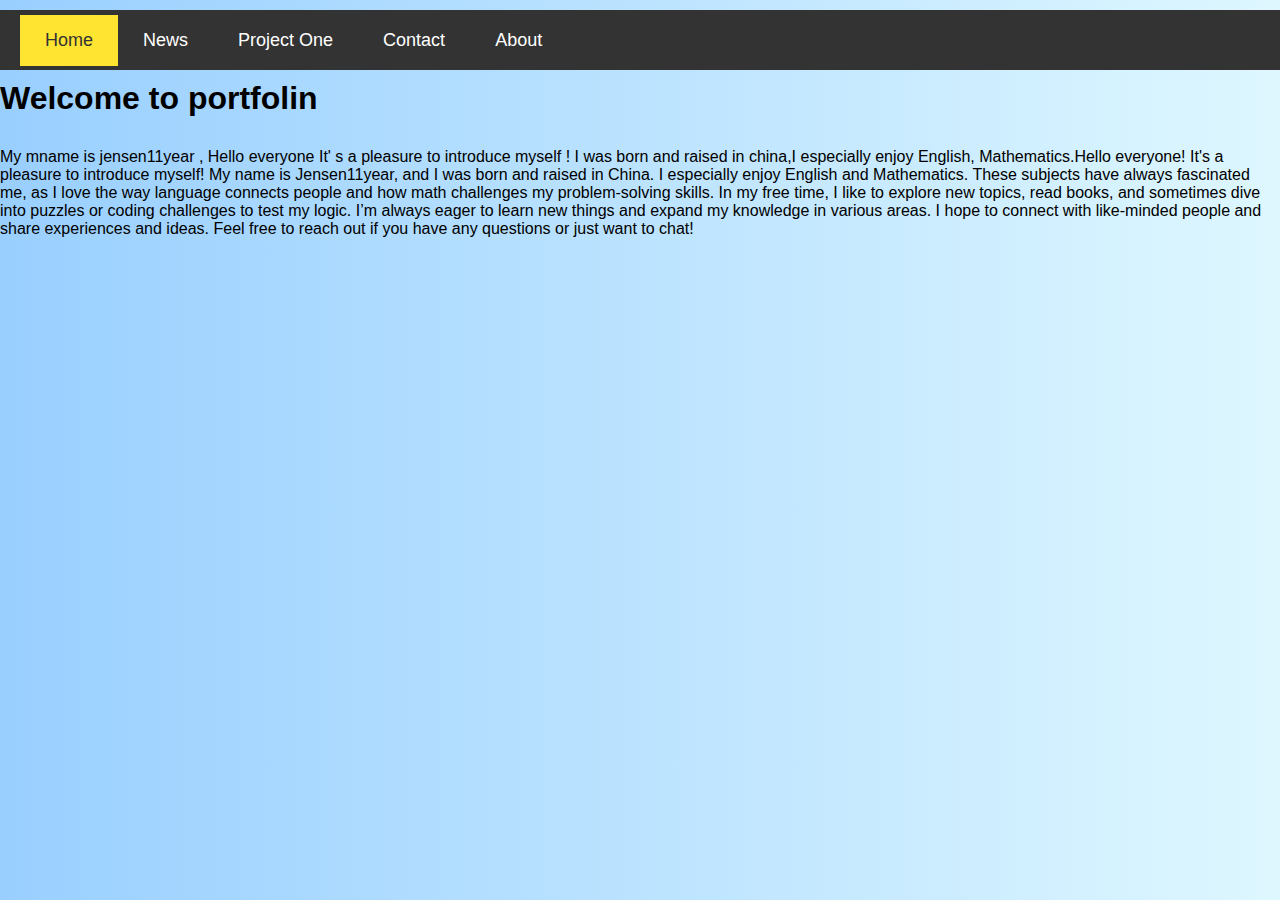
<file: index.html>
<!DOCTYPE html>
<html lang="en">
<head>
    <meta charset="UTF-8">
    <meta name="viewport" content="width=device-width, initial-scale=1.0">
    <title>jensen Y11 Portfolio</title>
    <link rel="stylesheet" href="style.css">
</head>
<body>

    <div class="topnav">
        <a class="active" href="index.html">Home</a>
        <a href="news.html">News</a>
        <a href="Project1.html">Project One</a>
        <a href="#contact">Contact</a>
        <a href="#about">About</a>
      </div>

    <h1>Welcome to portfolin</h1>
    <p>     My mname  is jensen11year , Hello everyone It' s a pleasure to introduce myself  !
         I was born and raised in china,I especially enjoy English, Mathematics.Hello everyone! It's a pleasure to introduce myself! My name is Jensen11year, and I was born and raised in China. I especially enjoy English and Mathematics. These subjects have always fascinated me, as I love the way language connects people and how math challenges my problem-solving skills.

         In my free time, I like to explore new topics, read books, and sometimes dive into puzzles or coding challenges to test my logic. I’m always eager to learn new things and expand my knowledge in various areas.
        
         I hope to connect with like-minded people and share experiences and ideas. Feel free to reach out if you have any questions or just want to chat!
    </p>
    
</body>
</html>
</file>
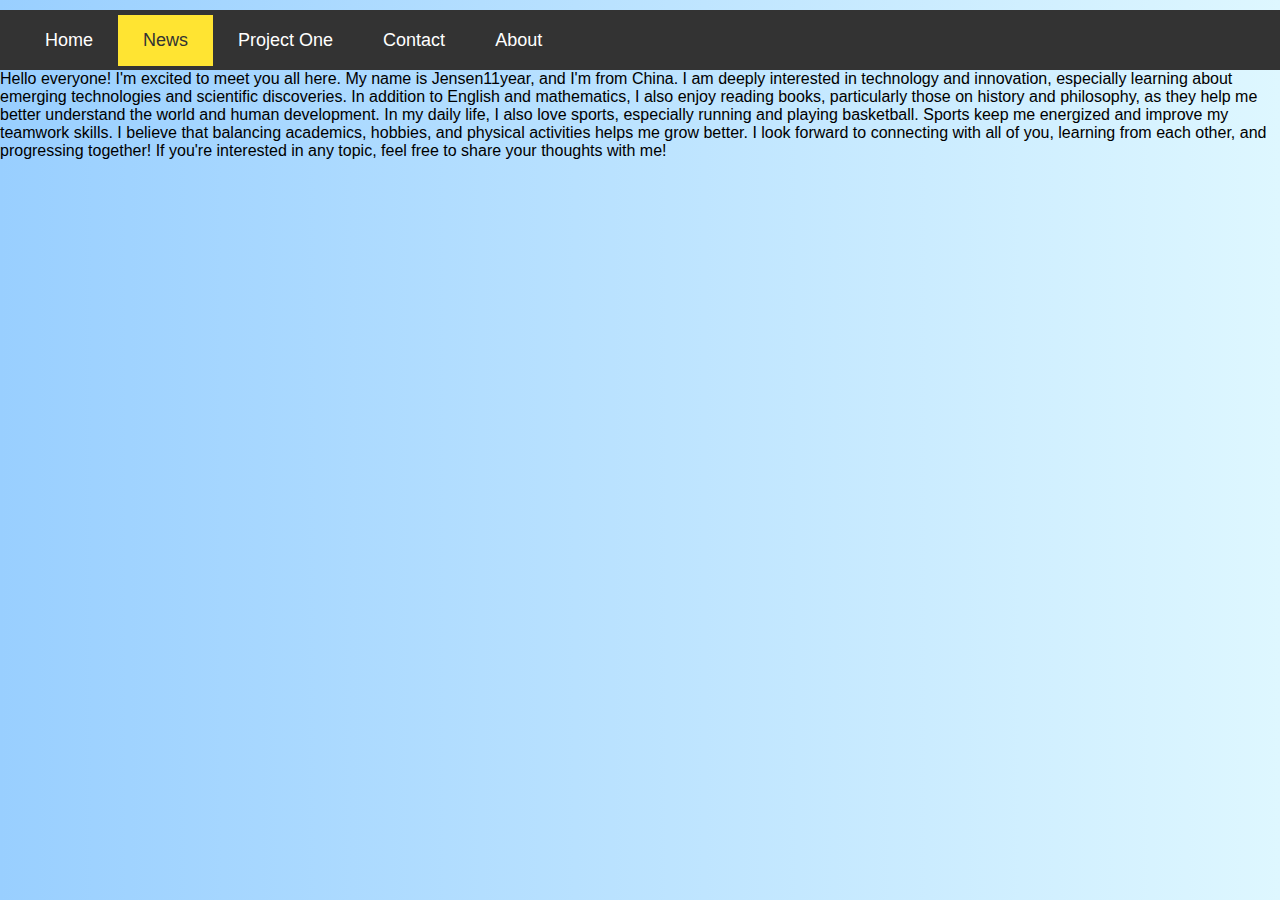
<file: news.html>
<!DOCTYPE html>
<html lang="en">
<head>
    <meta charset="UTF-8">
    <meta name="viewport" content="width=, initial-scale=1.0">
    <title>Document</title>
    <link rel="stylesheet" href="style.css">
</head>
<body>
 
    <div class="topnav">
        <a href="index.html">Home</a>
        <a class="active" href="news.html">News</a>
        <a href="Project1.html">Project One</a>
        <a href="#contact">Contact</a>
        <a href="#about">About</a>
      </div>
 
    Hello everyone! I'm excited to meet you all here. My name is Jensen11year, and I'm from China. I am deeply interested in technology and innovation, especially learning about emerging technologies and scientific discoveries. In addition to English and mathematics, I also enjoy reading books, particularly those on history and philosophy, as they help me better understand the world and human development.

In my daily life, I also love sports, especially running and playing basketball. Sports keep me energized and improve my teamwork skills. I believe that balancing academics, hobbies, and physical activities helps me grow better.

I look forward to connecting with all of you, learning from each other, and progressing together! If you're interested in any topic, feel free to share your thoughts with me!
</body>
</html>
</file>
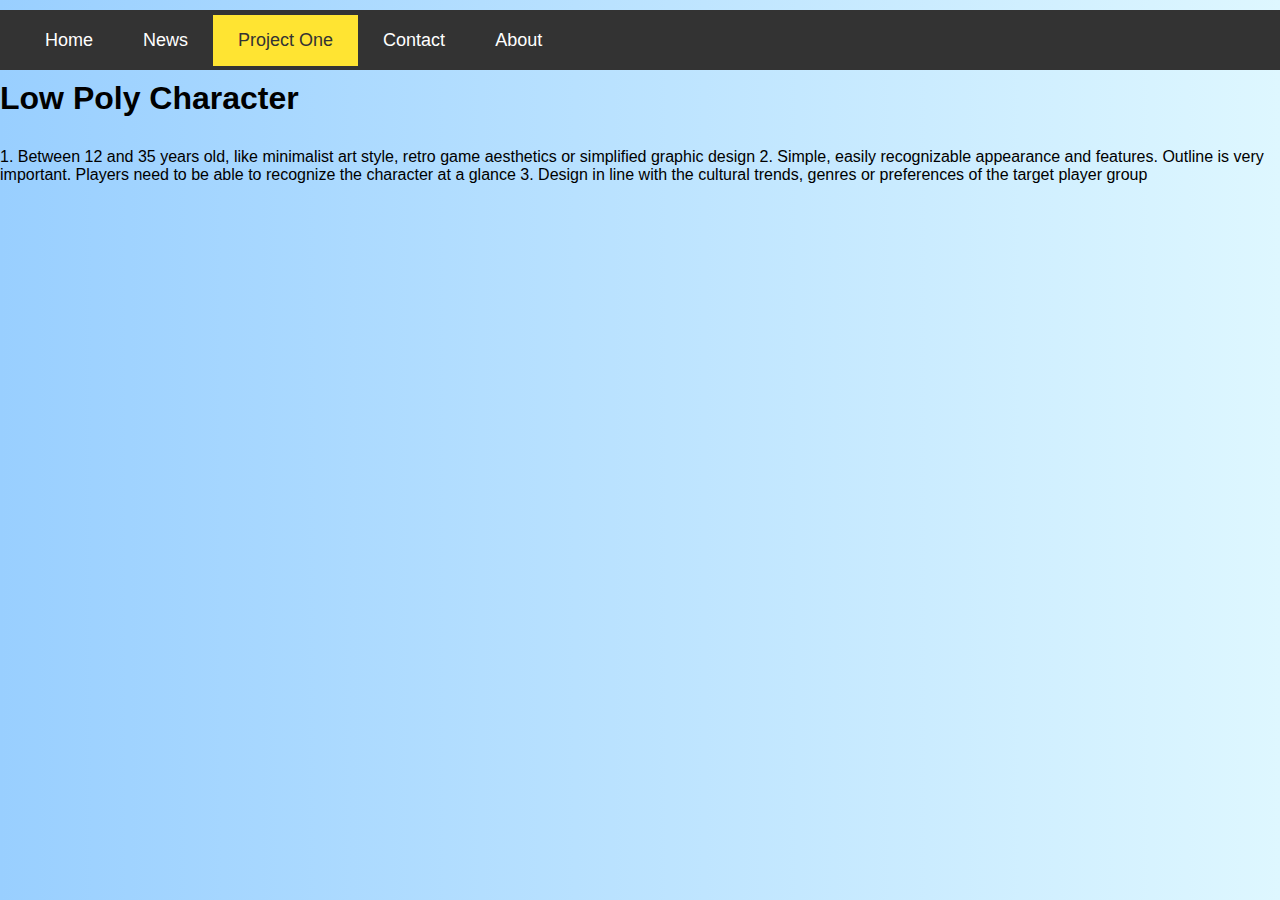
<file: Project1.html>
<!DOCTYPE html>
<html lang="en">
<head>
    <meta charset="UTF-8">
    <meta name="viewport" content="width=device-width, initial-scale=1.0">
    <title>jensen Y11 Portfolio</title>
    <link rel="stylesheet" href="style.css">
</head>
<body>

    <div class="topnav">
        <a href="index.html">Home</a>
        <a href="news.html">News</a>
        <a class="active" href="Project1.html">Project One</a>
        <a href="#contact">Contact</a>
        <a href="#about">About</a>
      </div>

    <h1>Low Poly Character</h1>
    <p>1. Between 12 and 35 years old, like minimalist art style, retro game aesthetics or simplified graphic design
        2. Simple, easily recognizable appearance and features. Outline is very important. Players need to be able to recognize the character at a glance
        3. Design in line with the cultural trends, genres or preferences of the target player group</p>
    
</body>
</html>
</file>
<file: style.css>
/* Add a black background color to the top navigation */
.topnav {
  background-color: #333;
  overflow: hidden;
  display: flex;
  justify-content: flex-start;
  align-items: center;
  padding: 0 20px;
  height: 60px;
}

/* Style the links inside the navigation bar */
.topnav a {
  color: #ffffff;
  text-align: center;
  padding: 15px 25px;  /* Adjusted padding for better spacing */
  text-decoration: none;
  font-size: 18px;
  transition: background-color 0.3s ease, transform 0.3s ease; /* Smooth transition for hover effects */
  display: inline-block;  /* Ensures proper spacing and alignment */
}

/* Hover effect for the links */
.topnav a:hover {
  background-color: #e44545;
  color: rgb(0, 0, 0);
  font-weight: bold;
  border-radius: 5px;
  transform: scale(1.05);  /* Subtle zoom effect on hover */
}

/* Add a color to the active/current link */
.topnav a.active {
  background-color: #ffe432;
  color: #333;
}

/* Style the body with a linear gradient background */
body {
  background: linear-gradient(to right, #99cfff, #def7ff); /* Gradient from blue to cyan */
  margin: 0;
  font-family: Arial, sans-serif;
  min-height: 100vh;  /* Ensure the body takes up at least the full height of the viewport */
  display: flex;
  flex-direction: column;
  justify-content: flex-start;
}

/* Optional: Add some spacing to the body content */
body > * {
  margin-top: 10px;
}

/* Page section styling */
.section {
  padding: 40px;
  margin: 20px;
  background-color: #fff;
  border-radius: 8px;
  box-shadow: 0 4px 8px rgba(0, 0, 0, 0.1);
}

/* Add responsiveness for smaller screen sizes */
@media (max-width: 768px) {
  /* Adjust topnav layout on smaller screens */
  .topnav {
    padding: 0 10px;
    height: 50px;
  }

  .topnav a {
    font-size: 16px;
    padding: 12px 20px;
  }

  /* Make the logo smaller on mobile devices */
  .topnav .logo {
    height: 30px;
  }
}
</file>
